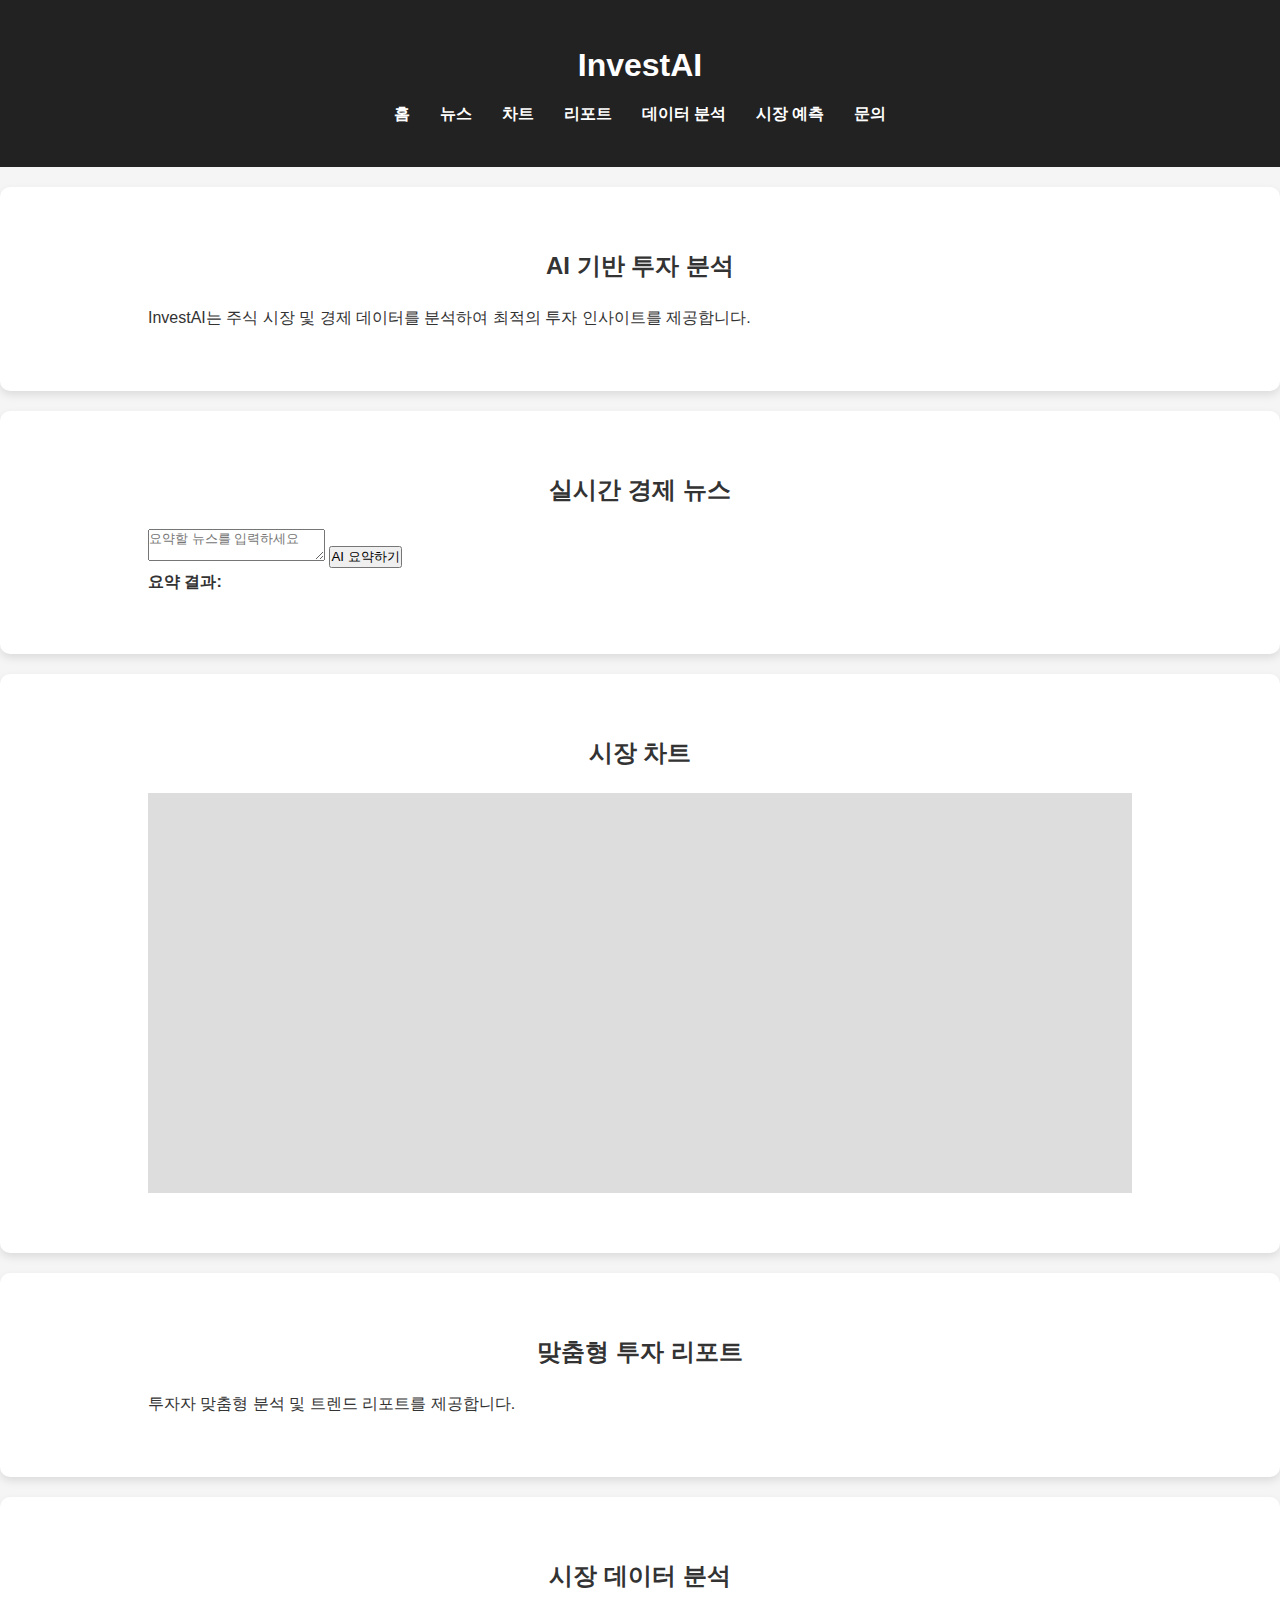
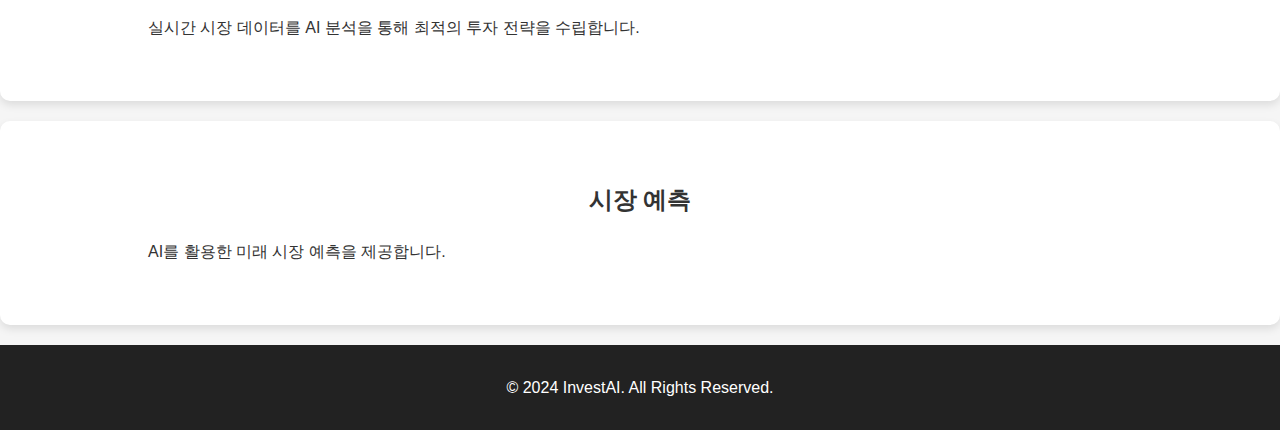
<file: index.html>
<!DOCTYPE html>
<html lang="ko">
  <head>
    <meta charset="UTF-8" />
    <meta name="viewport" content="width=device-width, initial-scale=1.0" />
    <title>InvestAI_Preview</title>
    <link rel="stylesheet" , href="./style.css" />
  </head>
  <body>
    <!-- 헤더 -->
    <header>
      <div class="container">
        <h1>InvestAI</h1>
        <nav>
          <ul>
            <li><a href="#home">홈</a></li>
            <li><a href="#news">뉴스</a></li>
            <li><a href="#charts">차트</a></li>
            <li><a href="#reports">리포트</a></li>
            <li><a href="#analytics">데이터 분석</a></li>
            <li><a href="#predictions">시장 예측</a></li>
            <li><a href="#contact">문의</a></li>
          </ul>
        </nav>
      </div>
    </header>

    <!-- 메인 섹션 -->
    <section id="home">
      <div class="container">
        <h2>AI 기반 투자 분석</h2>
        <p>
          InvestAI는 주식 시장 및 경제 데이터를 분석하여 최적의 투자 인사이트를
          제공합니다.
        </p>
      </div>
    </section>

    <section id="news">
        <div class="container">
            <h2>실시간 경제 뉴스</h2>
            <textarea id="newsInput" placeholder="요약할 뉴스를 입력하세요"></textarea>
            <button onclick="summarizeNews()">AI 요약하기</button>
            <p><strong>요약 결과:</strong> <span id="newsSummary"></span></p>
        </div>
    </section>
    
    </section>

    <!-- 차트 섹션 -->
    <section id="charts">
      <div class="container">
        <h2>시장 차트</h2>
        <canvas id="chart"></canvas>
      </div>
    </section>

    <!-- 리포트 섹션 -->
    <section id="reports">
      <div class="container">
        <h2>맞춤형 투자 리포트</h2>
        <p>투자자 맞춤형 분석 및 트렌드 리포트를 제공합니다.</p>
      </div>
    </section>

    <!-- 데이터 분석 섹션 -->
    <section id="analytics">
      <div class="container">
        <h2>시장 데이터 분석</h2>
        <p>
          실시간 시장 데이터를 AI 분석을 통해 최적의 투자 전략을 수립합니다.
        </p>
      </div>
    </section>

    <!-- 시장 예측 섹션 -->
    <section id="predictions">
      <div class="container">
        <h2>시장 예측</h2>
        <p>AI를 활용한 미래 시장 예측을 제공합니다.</p>
      </div>
    </section>

    <!-- 푸터 -->
    <footer>
      <div class="container">
        <p>&copy; 2024 InvestAI. All Rights Reserved.</p>
      </div>
    </footer>

    <script src="./script.js"></script>
  </body>
</html>
</file>
<file: style.css>
/* 기본 스타일 */
* {
  margin: 0;
  padding: 0;
  box-sizing: border-box;
  font-family: Arial, sans-serif;
}

body {
  background-color: #f5f5f5;
  color: #333;
  line-height: 1.6;
}

/* 컨테이너 스타일 */
.container {
  width: 80%;
  margin: auto;
  padding: 20px;
}

/* 헤더 스타일 */
header {
  background: #222;
  color: #fff;
  padding: 20px 0;
  text-align: center;
}

header h1 {
  margin-bottom: 10px;
}

nav ul {
  list-style: none;
  display: flex;
  justify-content: center;
}

nav ul li {
  margin: 0 15px;
}

nav ul li a {
  color: #fff;
  text-decoration: none;
  font-weight: bold;
}

/* 섹션 스타일 */
section {
  padding: 40px 0;
  background: white;
  margin: 20px 0;
  border-radius: 10px;
  box-shadow: 0 4px 8px rgba(0, 0, 0, 0.1);
}

h2 {
  text-align: center;
  margin-bottom: 20px;
}

/* 뉴스 섹션 */
#news-container {
  background: #fff;
  padding: 20px;
  border-radius: 5px;
  box-shadow: 0 4px 8px rgba(0, 0, 0, 0.1);
}

/* 차트 영역 */
#chart {
  width: 100%;
  height: 400px;
  background: #ddd;
  display: flex;
  align-items: center;
  justify-content: center;
  font-size: 18px;
}

/* 푸터 스타일 */
footer {
  text-align: center;
  padding: 10px;
  background: #222;
  color: white;
}
</file>
